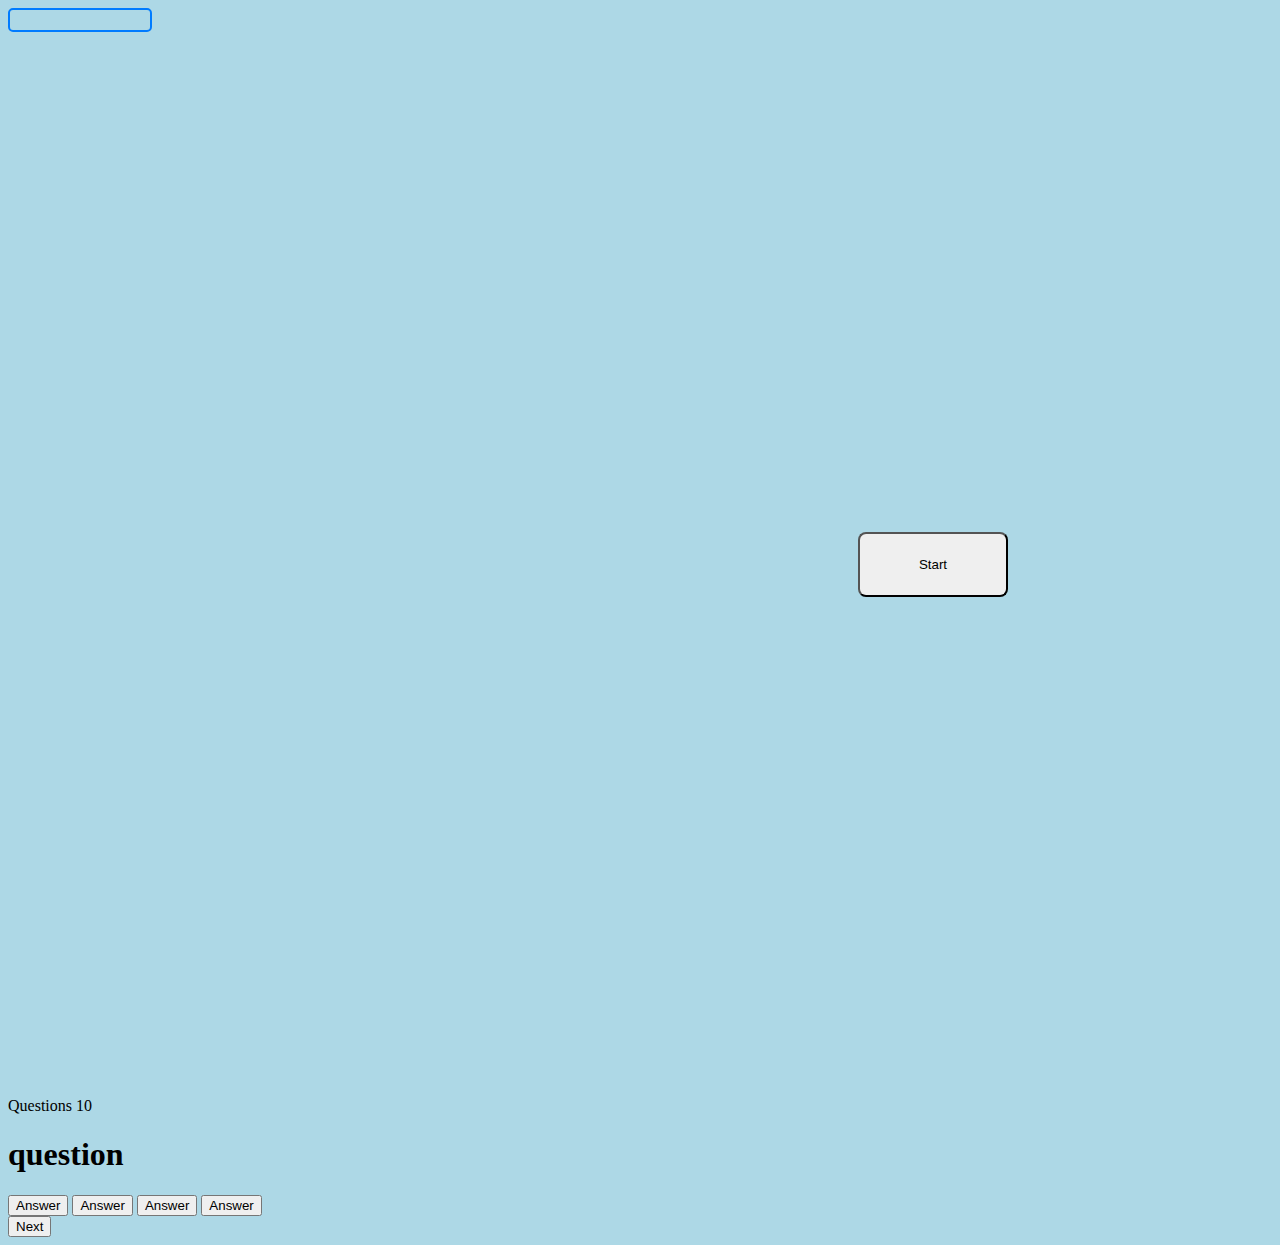
<file: index.html>
<html lang="en">
<head>
    <meta charset="UTF-8">
    <meta name="viewport" content="width=device-width, initial-scale=1.0">
    <link rel="stylesheet" href="./Assets/style.css">
    <title>Document</title>
</head>
<body>
  <header>
    <div id="time-div">
    </div>
  </header>
  <div class="start-screen">
    <button onclick="style.display = 'none'" class="start-button" id="btn">Start</button>
</div>

    <div class="container">
        <div class="quiz-body" id="?">
            Questions 10
            <h1 id="?">question</h1>
            <div id="answers">
              <button class="answr-btn">Answer</button>
              <button class="answr-btn">Answer</button>
              <button class="answr-btn">Answer</button>
              <button class="answr-btn">Answer</button>
            </div>
            <button id="next">Next</button>

        </div>
    </div>
    <script src="./Assets/script.js"></script>
</body>
</html>
</file>
<file: Assets/style.css>
body {
    background-color: lightblue;
}

.start-button {
    text-align: center;   
    width: 150px;  
    height:65px;  
    margin: 500px 850px;
    border-radius: 8px;
   }

   .start-button:hover:hover {
    background-color: gold;
    cursor: pointer;
   }

   #time-div {
    align-items: center;
    text-align: center;
    font-size: 24px;
    font-weight: bold;
    color: #007bff;
    border: 2px solid #007bff;
    border-radius: 5px;
    padding: 10px;
    width: 120px;
  }
















































/* this is all of the style for the quiz */
/* *{
    padding: 0;
    margin: 0;
    box-sizing: border-box;
    font-family: sans-serif;
}

body {
    height: 100vh;
    background-color:lightsteelblue ;
}

button {
    border: none;
    outline: none;
    cursor: pointer;
}

.start-screen, .score-container {
    position: absolute;
    top: 0;
    width: 100%;
    height: 100%;
    display: flex;
    flex-direction: column;
    align-items: center;
    justify-content: center;

}


#start-button, 
#restart {
    font-size: 1.33em;
    padding: 0.5em 1.8em;
    border-radius: 0.2em;
    box-shadow: 0 20px 30px rgba(0, 0, 0, 0.4);
}

#restart {
   margin-top: 10px;
}

#display-container {
    background-color: darkcyan;
    padding: 50px 30px 100px;
    width: 100%;
    max-width: 100%;
    margin: 0 auto;
    position: absolute;
    transform: translate(-50%, -50%);
    top: 50%;
    left: 50%;
    border-radius: 30px;
}


.timer-div {
    background-color: #e1f5fe;
    width: 7.5em;
    border-radius: 1.8em;
    display: flex;
    align-items: center;
    justify-content: space-between;
    padding: 0.7em 1.8em;
}

.question {
    margin-bottom: 1.25em;
    font-weight: 600;
}

.option-div {
    font-size: 0.9em;
    width: 100%;
    padding: 1em;
    margin: 0.3em 0;
    text-align: left;
    outline: none;
    background: transparent;
    border: 1px solid #c0bfd2;
    border-radius: 0.3em;
}

.option-div:disabled {
    color: #000;
    cursor: not-allowed;
}

#next-button {
    font-size: 1em;
    margin-top: 1.5em;
    background-color: blue;
    color: #fff;
    padding: 0.7em 1.8em;
    border-radius: 0.3em;
    float: right;
    box-shadow: 0px 20px 40px rgba(0, 0, 0, 0.3);
}

.hide {
    display: none;
}

.incorrect {
    background-color: #ffdde0;
    color: #d32f2f;
    border-color: #d32f2f;
}


.correct {
    background-color: #e7f6d5;
    color: #689f38;
    border-color: #689f38;
}


#user-score {
    font-size: 1.5em;
    color: #fff;
}

.header {
    margin-bottom: 1.8em;
    display: flex;
    justify-content: space-between;
    align-items: center;
    padding: 0.6em;
    border-bottom: 0.2em solid #c0bfd2;
} */
</file>
